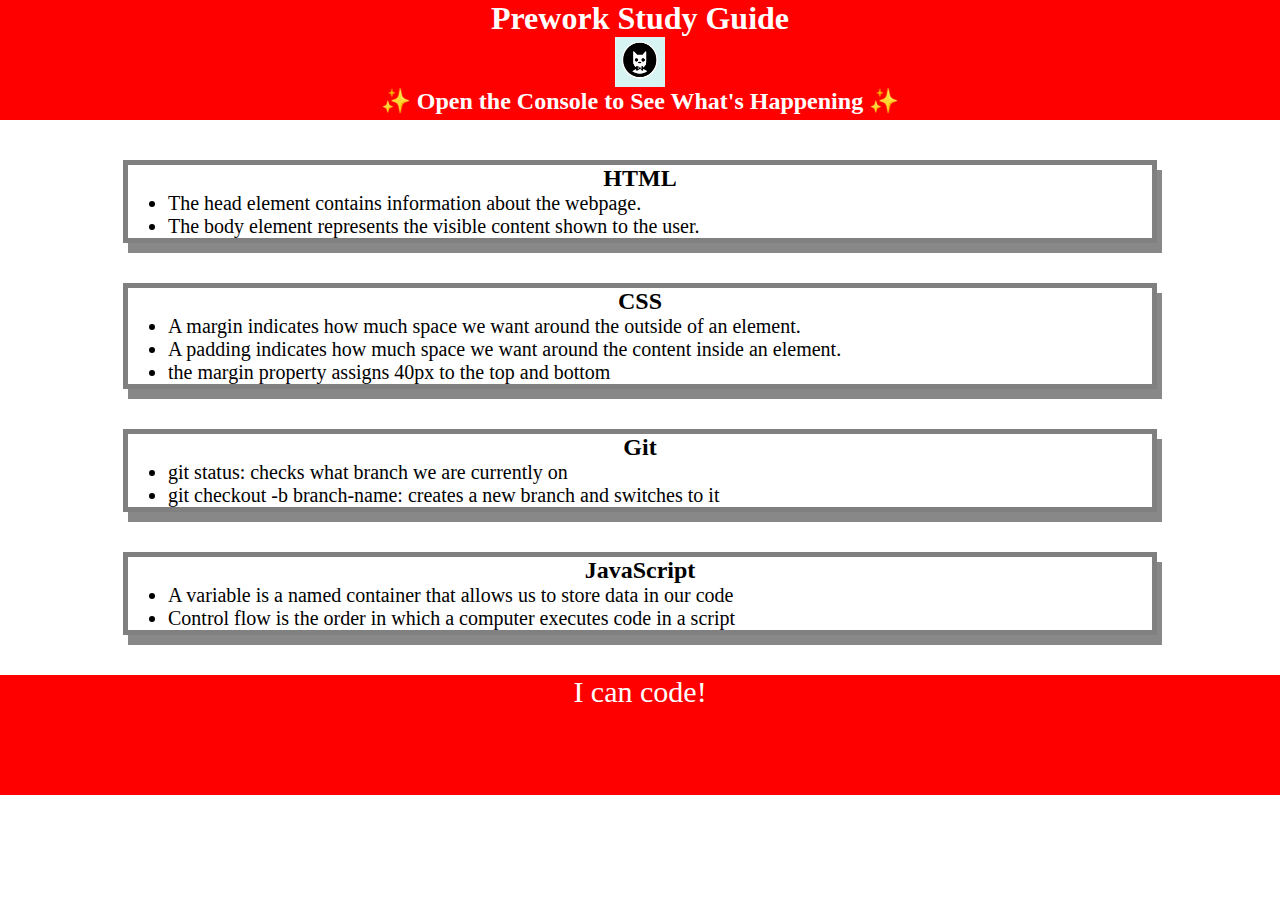
<file: index.html>
<!DOCTYPE html>
<html lang="en">
  <head>
    <meta charset="UTF-8" />
    <meta http-equiv="X-UA-Compatible" content="IE=edge" />
    <meta name="viewport" content="width=device-width, initial-scale=1.0" /><link rel="stylesheet" href="./assets/style.css">
    <title>Prework Study Guide</title>
  </head>
  <body>
    <header id="top">
      <h1>Prework Study Guide</h1>
      <img src="./assets/bowtie-cat.png" alt="Profile image of cat wearing a bow tie." />
      <h2>✨ Open the Console to See What's Happening ✨</h2>
    </header> 
    <main>
      <section class="card" id="html-section">
        <h2>HTML</h2>
        <ul>
          <li>The head element contains information about the webpage.</li>
          <li>The body element represents the visible content shown to the user.</li>
        </ul>
      </section>

      <section class="card" id="css-section">
        <h2>CSS</h2>
        <ul>
          <li>A margin indicates how much space we want around the outside of an element.</li>
          <li>A padding indicates how much space we want around the content inside an element.</li>
          <li>the margin property assigns 40px to the top and bottom</li>
        </ul>
      </section>

      <section class="card" id="git-section">
        <h2>Git</h2>
        <ul>
          <li>git status: checks what branch we are currently on</li>
          <li>git checkout -b branch-name: creates a new branch and switches to it</li>
        </ul>
      </section>

      <section class="card" id="javascript-section">
        <h2>JavaScript</h2>
        <ul>
          <li>A variable is a named container that allows us to store data in our code</li>
          <li>Control flow is the order in which a computer executes code in a script</li>
        </ul>
      </section>

    </main>

    <footer>
      <p>I can code!</p>
    </footer>
    <script src="./assets/script.js"></script>
  </body>
</html>
</file>
<file: assets/style.css>
* {
    margin: 0;
    padding: 0;
   }
   
   header,
   footer {
    width: 100%;
    height: 120px;
    background-color: red;
    color: white;
   }
   
   h1,
   h2 {
    text-align: center;
   }
   
   img {
    display: block;
    height: 50px;
    width: 50px;
    margin-left: auto;
    margin-right: auto;
   }
   
   ul {
    padding-left: 40px;
    font-size: 20px;
   }
   
   p {
    text-align: center;
    font-size: 30px;
   }
   .card {
    width: 80%;
    margin: 40px auto;
    border: 5px solid gray;
    box-shadow: 5px 10px #888888;
  }
</file>
